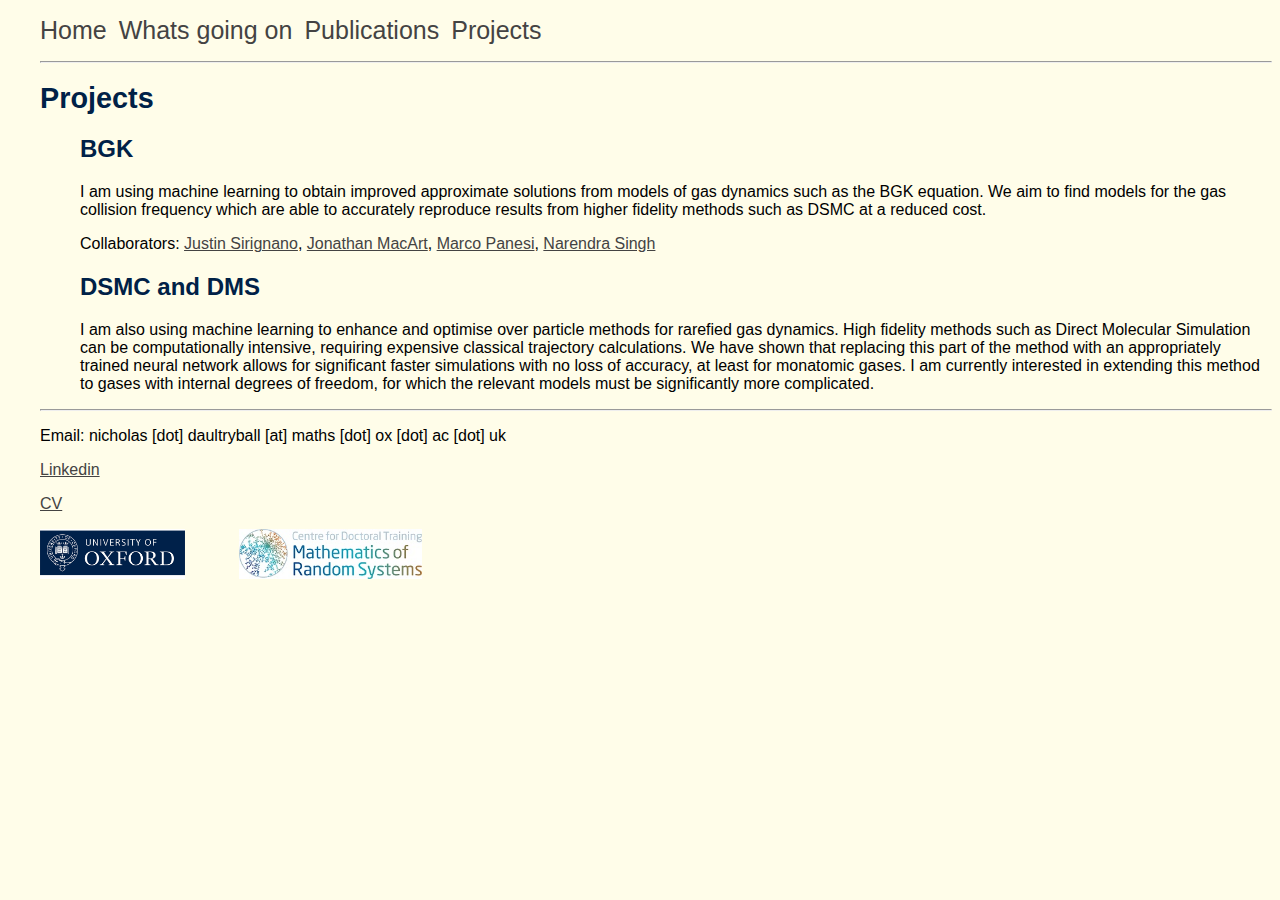
<file: projects.html>
<!DOCTYPE html>
<html lang="en">
<head> 
    <meta name="viewport" content="width=device-width, initial-scale=1">
    <link rel="stylesheet" href="style.css" />
    <link rel="stylesheet" href="page_styles/projects.css"/>
    <script src="js/custom_elements.js"></script>
    <title>Publications</title>
</head>
<body>
    <nav-bar></nav-bar>
    <hr>
    <div class="project_list">
        <h1>Projects</h1>
        <ul>
            <li>
                <h2>BGK</h2>
                <!-- <p>
                    Nonequilibrium gas flows, such as those encountered by supersonic vehicles, are not well described by the Navier-Stokes equations of fluid dynamics.
                    They are instead most accurately modelled by the Boltzmann equation, a kinetic equation for the gas distribution function. 
                    The most commonly used method to obtain solutions is the Direct Simulation Monte-Carlo (DSMC) method, which can be computationally expensive to carry out in some physical regimes, for example in the upper atmosphere at low gas density. 
                </p> -->
                <p>
                    I am using machine learning to obtain improved approximate solutions from models of gas dynamics such as the BGK equation. We aim to find models for the gas collision frequency which are able to accurately reproduce results from higher fidelity methods such as DSMC at a reduced cost.
                </p>
                <p>
                    Collaborators: <a href="https://www.maths.ox.ac.uk/people/justin.sirignano">Justin Sirignano</a>, 
                    <a href="https://engineering.nd.edu/faculty/jonathan-macart/">Jonathan MacArt</a>, 
                    <a href="https://aerospace.illinois.edu/directory/profile/mpanesi">Marco Panesi</a>,
                    <a href="https://engineering.tamu.edu/aerospace/profiles/singh-narendra.html">Narendra Singh</a> 
                </p>
            </li>
            <li>
                <h2>DSMC and DMS</h2>
                <p>
                    I am also using machine learning to enhance and optimise over particle methods for rarefied gas dynamics. 
                    High fidelity methods such as Direct Molecular Simulation can be computationally intensive, requiring expensive classical trajectory calculations. 
                    We have shown that replacing this part of the method with an appropriately trained neural network allows for significant faster simulations with no loss of accuracy, 
                    at least for monatomic gases. I am currently interested in extending this method to gases with internal degrees of freedom, for which the relevant models must be significantly more complicated.
                </p>
            </li>
            <!-- <li>
                <h2>Deep Learning</h2>
                <p>
                    I have also worked on the impact of activation functions on the initialisation of neural networks
                </p>
                <p>
                    Collaborators: <a href="https://ilanprice.github.io/">Ilan Price</a>, 
                    <a href="https://www.maths.ox.ac.uk/people/samuel.lam">Samuel Lam</a>, 
                    Adam Christopher Jones, 
                    <a href="https://www.maths.ox.ac.uk/people/jared.tanner"> Jared Tanner</a>
                </p>

            </li> -->
        </ul>
    </div>
    <custom-footer></custom-footer>
</body>
</file>
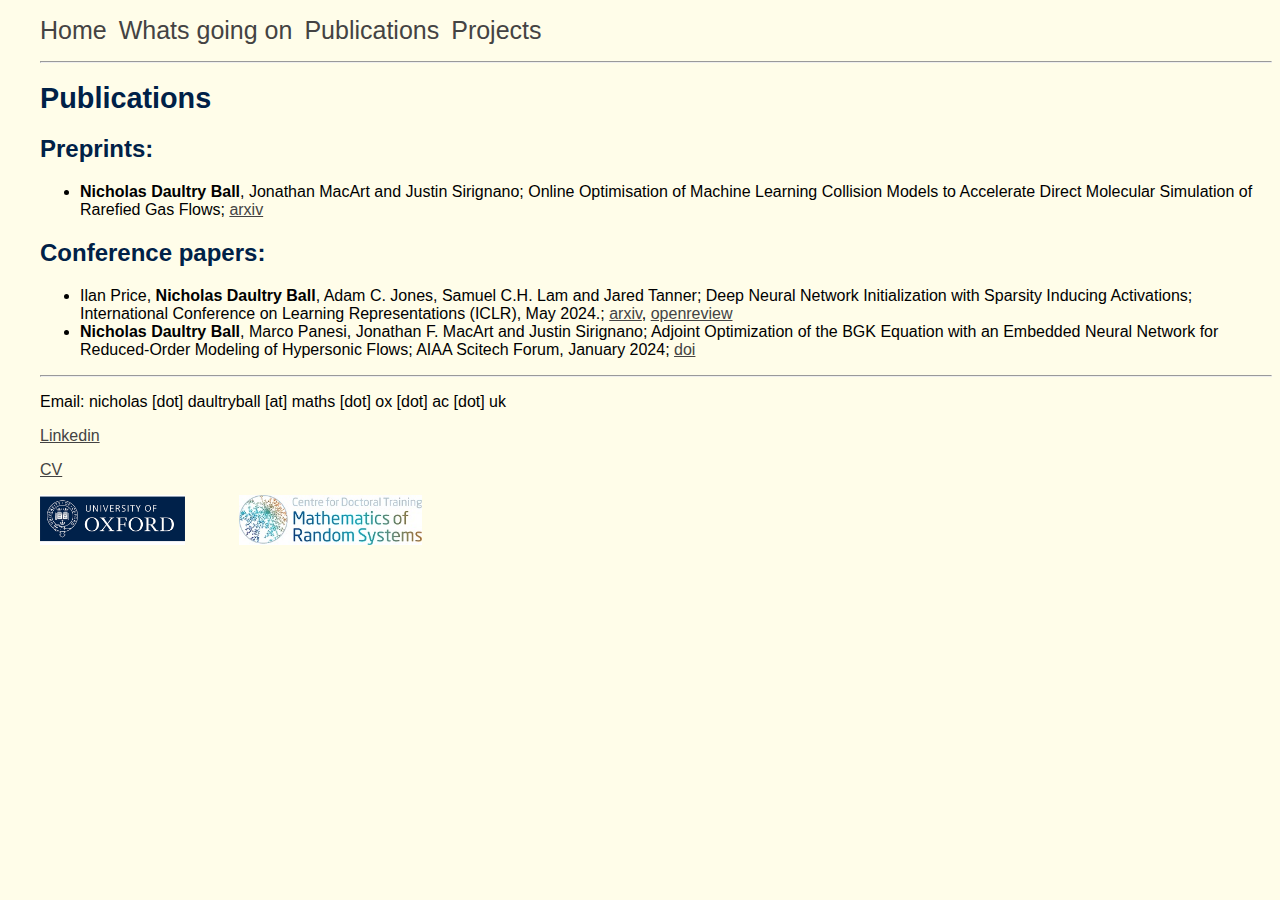
<file: publications.html>
<!DOCTYPE html>
<html lang="en">
<head> 
    <meta name="viewport" content="width=device-width, initial-scale=1">
    <link rel="stylesheet" href="style.css" />
    <title>Publications</title>
    <script src="js/custom_elements.js"></script>
</head>
<body>
    
    <nav-bar></nav-bar>
    <main>
        <hr>
        <h1>Publications</h1>
    <div>
        <h2>
            Preprints:
        </h2>
        <ul>
            <li>
                <b>Nicholas Daultry Ball</b>, Jonathan MacArt and Justin Sirignano; Online Optimisation of Machine Learning Collision Models to Accelerate
                Direct Molecular Simulation of Rarefied Gas Flows; <a href="http://arxiv.org/abs/2411.13423">arxiv</a>
            </li>
        </ul>
        <h2>
            Conference papers:
        </h2>
        <ul>
            <li>
                Ilan Price, <b>Nicholas Daultry Ball</b>, Adam C. Jones, Samuel C.H. Lam and Jared Tanner; Deep Neural Network Initialization with Sparsity Inducing Activations;
                International Conference on Learning Representations (ICLR), May 2024.;
                <a href="https://arxiv.org/abs/2402.16184">arxiv</a>, <a href="https://openreview.net/forum?id=uvXK8Xk9Jk">openreview</a>

            </li>
            <li>
                <b>Nicholas Daultry Ball</b>, Marco Panesi, Jonathan F. MacArt and Justin Sirignano; 
                Adjoint Optimization of the BGK Equation with an Embedded
                Neural Network for Reduced-Order Modeling of Hypersonic
                Flows;
                AIAA Scitech Forum, January 2024;
                <a href="https://arc.aiaa.org/doi/epdf/10.2514/6.2024-2859">doi</a>
            </li>
        </ul>
    </div>
    </main>
    <custom-footer></custom-footer>
</body>
</file>
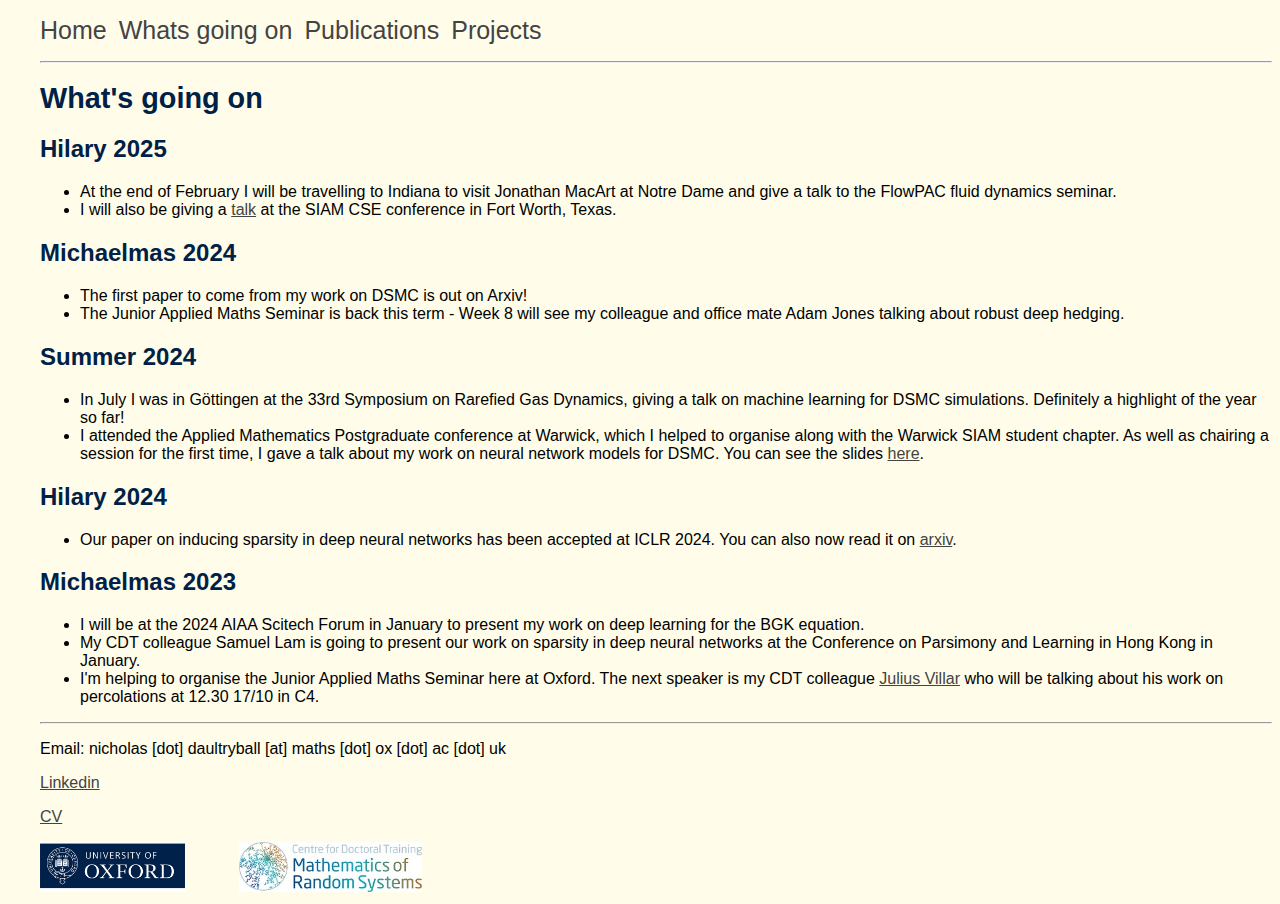
<file: whats_new.html>
<!DOCTYPE html>
<html lang="en">
<head> 
    <meta name="viewport" content="width=device-width, initial-scale=1">
    <link rel="stylesheet" href="../style.css" />
    <script src="js/custom_elements.js"></script>
    <title>Nicholas Daultry Ball</title>
</head>
<body>

    <nav-bar></nav-bar>
    <main>
        <hr>
        <h1>What's going on</h1>
        <h2>
            Hilary 2025
        </h2>
        <ul>
            <li>
                At the end of February I will be travelling to Indiana to visit Jonathan MacArt at Notre Dame and give a talk to the FlowPAC fluid dynamics seminar.
            </li>
            <li>
                I will also be giving a <a href="https://meetings.siam.org/sess/dsp_programsess.cfm?SESSIONCODE=80926">talk</a> at the SIAM CSE conference in Fort Worth, Texas.
            </li>
        </ul>
        <h2>
            Michaelmas 2024
        </h2>
        <ul>
            <li>
                The first paper to come from my work on DSMC is out on Arxiv!
            </li>
            <li>
                The Junior Applied Maths Seminar is back this term - Week 8 will see my colleague and office mate Adam Jones talking about robust deep hedging.                
            </li>
        </ul>
        <h2>
            Summer 2024
        </h2>
        <ul>
            <li>
                In July I was in G&#246ttingen at the 33rd Symposium on Rarefied Gas Dynamics, giving a talk on machine learning for DSMC simulations. Definitely a highlight of the year so far!
            </li>
            <li>
                I attended the Applied Mathematics Postgraduate conference at Warwick, which I helped to organise along with the Warwick SIAM student chapter. As well as chairing a session for the first time, I gave a talk about my work on neural network models for DSMC. You can see the slides <a href="docs/AMP24.pdf" attributes-list download="Slides AMP24">here</a>.
            </li>
        </ul>
        <h2>Hilary 2024</h2>
        <ul>
            <li>
                Our paper on inducing sparsity in deep neural networks has been accepted at ICLR 2024. You can also now read it on <a href="https://arxiv.org/abs/2402.16184">arxiv</a>.
            </li>
        </ul>
        <h2> Michaelmas 2023</h2>
        <ul>
            <li>
                I will be at the 2024 AIAA Scitech Forum in January to present my work on deep learning for the BGK equation.
            </li>
            <li>
                My CDT colleague Samuel Lam is going to present our work on sparsity in deep neural networks at the Conference on Parsimony and Learning in Hong Kong in January.
            </li>
            <li>
                I'm helping to organise the Junior Applied Maths Seminar here at Oxford. 
                The next speaker is my CDT colleague <a href="https://www.maths.ox.ac.uk/people/julius.villar">Julius Villar</a> who will be talking about his work on percolations at 12.30 17/10 in C4.
            </li>
        </ul>
    </main>
    <custom-footer></custom-footer>
</body>
</html>
</file>
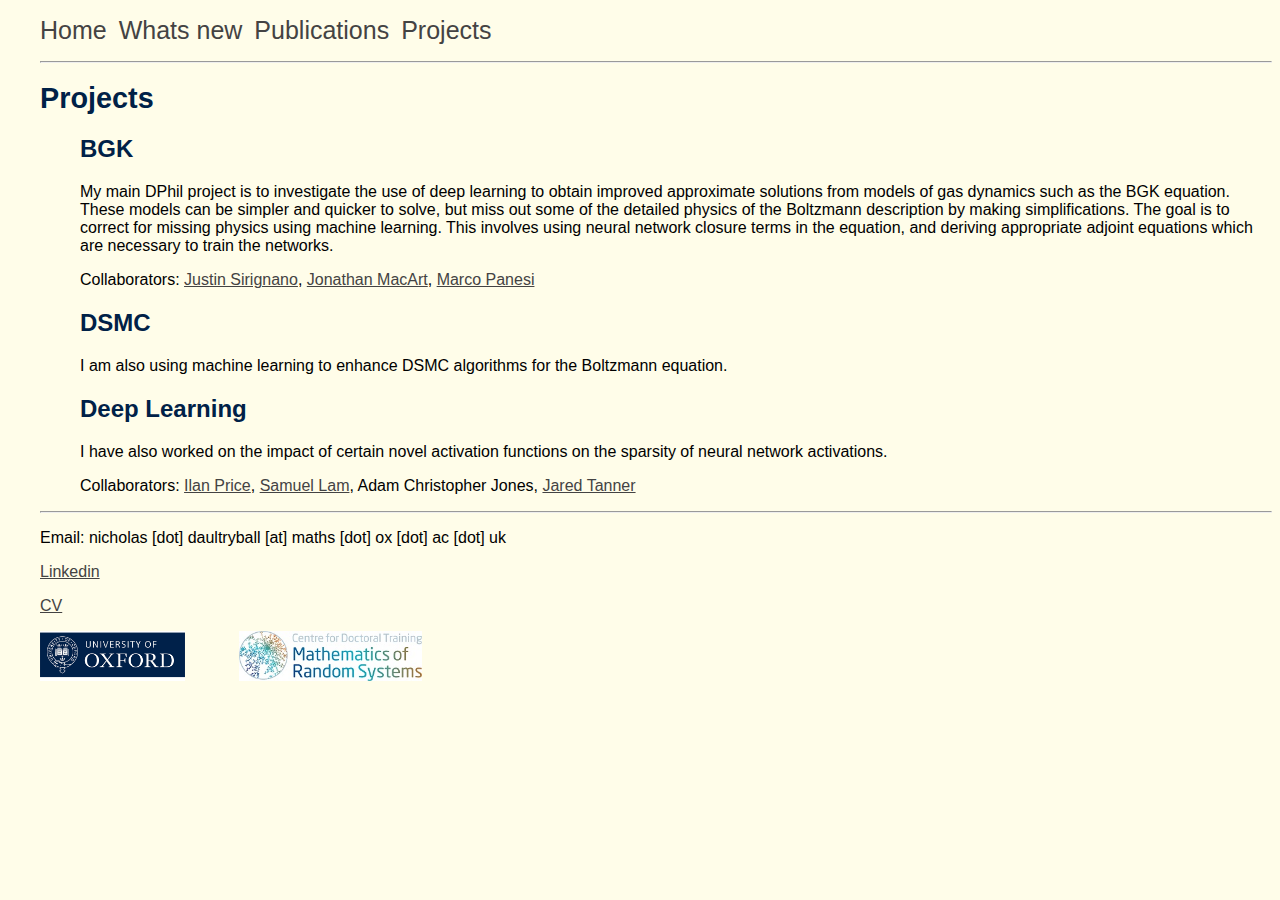
<file: pages/projects.html>
<!DOCTYPE html>
<html lang="en">
<head> 
    <link rel="stylesheet" href="../style.css" />
    <link rel="stylesheet" href="projects.css"/>
    <title>Publications</title>
</head>
<body>
    <nav>
        <a href="../index.html">Home</a>
        <a href="whats_new.html">Whats new</a>
        <a href="publications.html">Publications</a>
        <a href="projects.html">Projects</a>
    </nav>
    <hr>
    <div class="project_list">
        <h1>Projects</h1>
        <ul>
            <li>
                <h2>BGK</h2>
                <!-- <p>
                    Nonequilibrium gas flows, such as those encountered by supersonic vehicles, are not well described by the Navier-Stokes equations of fluid dynamics.
                    They are instead most accurately modelled by the Boltzmann equation, a kinetic equation for the gas distribution function. 
                    The most commonly used method to obtain solutions is the Direct Simulation Monte-Carlo (DSMC) method, which can be computationally expensive to carry out in some physical regimes, for example in the upper atmosphere at low gas density. 
                </p> -->
                <p>
                    My main DPhil project is to investigate the use of deep learning to obtain improved approximate solutions from models of gas dynamics such as the BGK equation. 
                    These models can be simpler and quicker to solve, but miss out some of the detailed physics of the Boltzmann description by making simplifications. 
                    The goal is to correct for missing physics using machine learning. This involves using neural network closure terms in the equation, and deriving appropriate adjoint equations which are necessary to train the networks.
                </p>
                <p>
                    Collaborators: <a href="https://www.maths.ox.ac.uk/people/justin.sirignano">Justin Sirignano</a>, 
                    <a href="https://engineering.nd.edu/faculty/jonathan-macart/">Jonathan MacArt</a>, 
                    <a href="https://aerospace.illinois.edu/directory/profile/mpanesi">Marco Panesi</a> 
                </p>
            </li>
            <li>
                <h2>DSMC</h2>
                <p>
                    I am also using machine learning to enhance DSMC algorithms for the Boltzmann equation.
                </p>
            </li>
            <li>
                <h2>Deep Learning</h2>
                <p>
                    I have also worked on the impact of certain novel activation functions on the sparsity of neural network activations.
                </p>
                <p>
                    Collaborators: <a href="https://ilanprice.github.io/">Ilan Price</a>, 
                    <a href="https://www.maths.ox.ac.uk/people/samuel.lam">Samuel Lam</a>, 
                    Adam Christopher Jones, 
                    <a href="https://www.maths.ox.ac.uk/people/jared.tanner"> Jared Tanner</a>
                </p>

            </li>
        </ul>
    </div>
    <footer>
        <hr>
        <p>Email: nicholas [dot] daultryball [at] maths [dot] ox [dot] ac [dot] uk</p>
        <p><a href = "https://www.linkedin.com/in/nicholas-daultry-ball-85a53011a/">Linkedin</a></p> 
        <p><a href="../docs/Resume_CV_ (1).pdf" attributes-list download="CV Nicholas Daultry Ball">CV</a></p>
        <div>
            <img 
                src="../docs/oxford_logo.png"
                height=50 
            >
            <img 
                src="../docs/cdt_logo.jpg"
                height=50
            >
        </div>
    </footer>
</body>
</file>
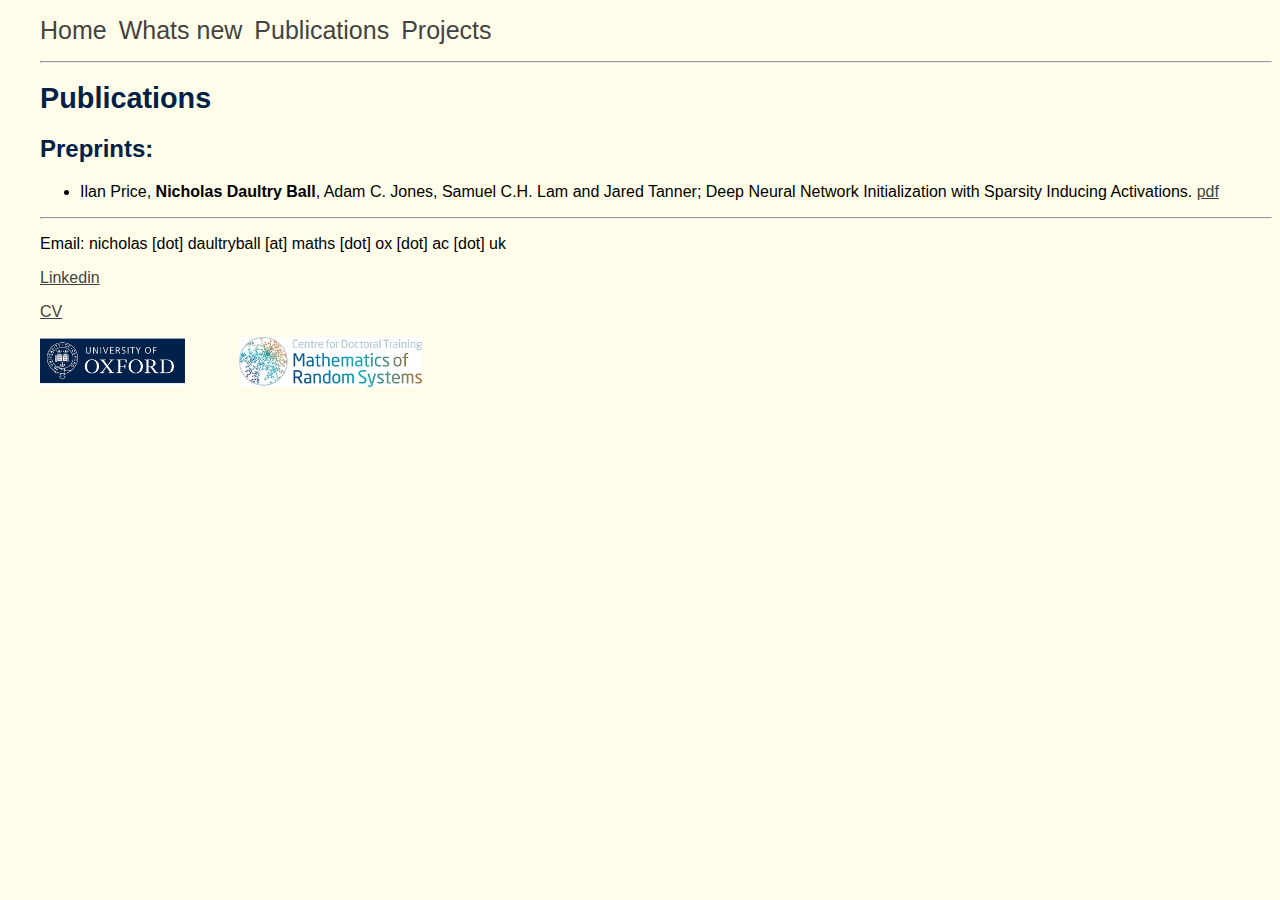
<file: pages/publications.html>
<!DOCTYPE html>
<html lang="en">
<head> 
    <link rel="stylesheet" href="../style.css" />
    <title>Publications</title>
</head>
<body>
    
    <nav>
        <a href="../index.html">Home</a>
        <a href="whats_new.html">Whats new</a>
        <a href="publications.html">Publications</a>
        <a href="projects.html">Projects</a>
    </nav>
    <main>
        <hr>
        <h1>Publications</h1>
    <div>
        <h2>
            Preprints:
        </h2>
        <ul>
            <li>
                Ilan Price, <b>Nicholas Daultry Ball</b>, Adam C. Jones, Samuel C.H. Lam and Jared Tanner; Deep Neural Network Initialization with Sparsity Inducing Activations. 
                <!-- <i>Under review.</i> -->
                <a href="../docs/Sparse_Activation_EOC_CPAL-2.pdf" attributes-list download ="sparsity_inducing_activations.pdf">pdf</a>

            </li>
        </ul>
        <!-- <h2>
            Conference Proceedings:
        </h2>
        <ul>
            <li>
                <b>Nicholas Daultry Ball</b>, Marco Panesi, Jonathan F. MacArt and Justin Sirignano; 
                Adjoint Optimization of the BGK Equation with an Embedded
                Neural Network for Reduced-Order Modeling of Hypersonic
                Flows;
                <i> Accepted for AIAA Scitech Forum 2024</i>
            </li>
        </ul> -->
    </div>
    </main>
    <footer>
        <hr>
        <p>Email: nicholas [dot] daultryball [at] maths [dot] ox [dot] ac [dot] uk</p>
        <p><a href = "https://www.linkedin.com/in/nicholas-daultry-ball-85a53011a/">Linkedin</a></p> 
        <p><a href="../docs/Resume_CV.pdf" attributes-list download="CV Nicholas Daultry Ball">CV</a></p>
        <div>
            <img 
                src="../docs/oxford_logo.png"
                height=50 
            >
            <img 
                src="../docs/cdt_logo.jpg"
                height=50
            >
        </div>
    </footer>
</body>
</file>
<file: style.css>
* {
    font-family: sans-serif;
    background-color:  #FFFDE9;
}

H1 { 
    font-family:  "Arial", "Helvetica", sans-serif;
    font-size: 180%;
    font-weight: bold;
    color: #002147; }
 
 H2 { 
    font-family:  "Arial", "Helvetica", sans-serif;
    font-size: 150%;
    font-weight: bold;
    color: #002147; }

nav {
    position: sticky;
    overflow: hidden;
}

nav a {
  padding: 8px 12px 8px 0px;
  text-decoration: none;
  font-size: 25px;
  color: #818181;
  display: block;
  transition: 0.3s;
  float: left;
}


nav a:hover {
    color: #f1f1f1;
  }

body a{
    color: #444343;
}

body a:hover {
    color: #a09e9e8e;
  }
  

body {
    padding-left: 2rem;
}

body img {
    max-width: 100%
}

footer {
    padding-top: 0;
    position: sticky;
    bottom: 0;
    /* background-color: white; */
}

footer img {
    margin-right: 50px;
}

.presentation {
    float: left;
}
</file>
<file: page_styles/projects.css>
.project_list ul {
    list-style-type: None;
}
</file>
<file: pages/projects.css>
.project_list ul {
    list-style-type: None;
}
</file>
